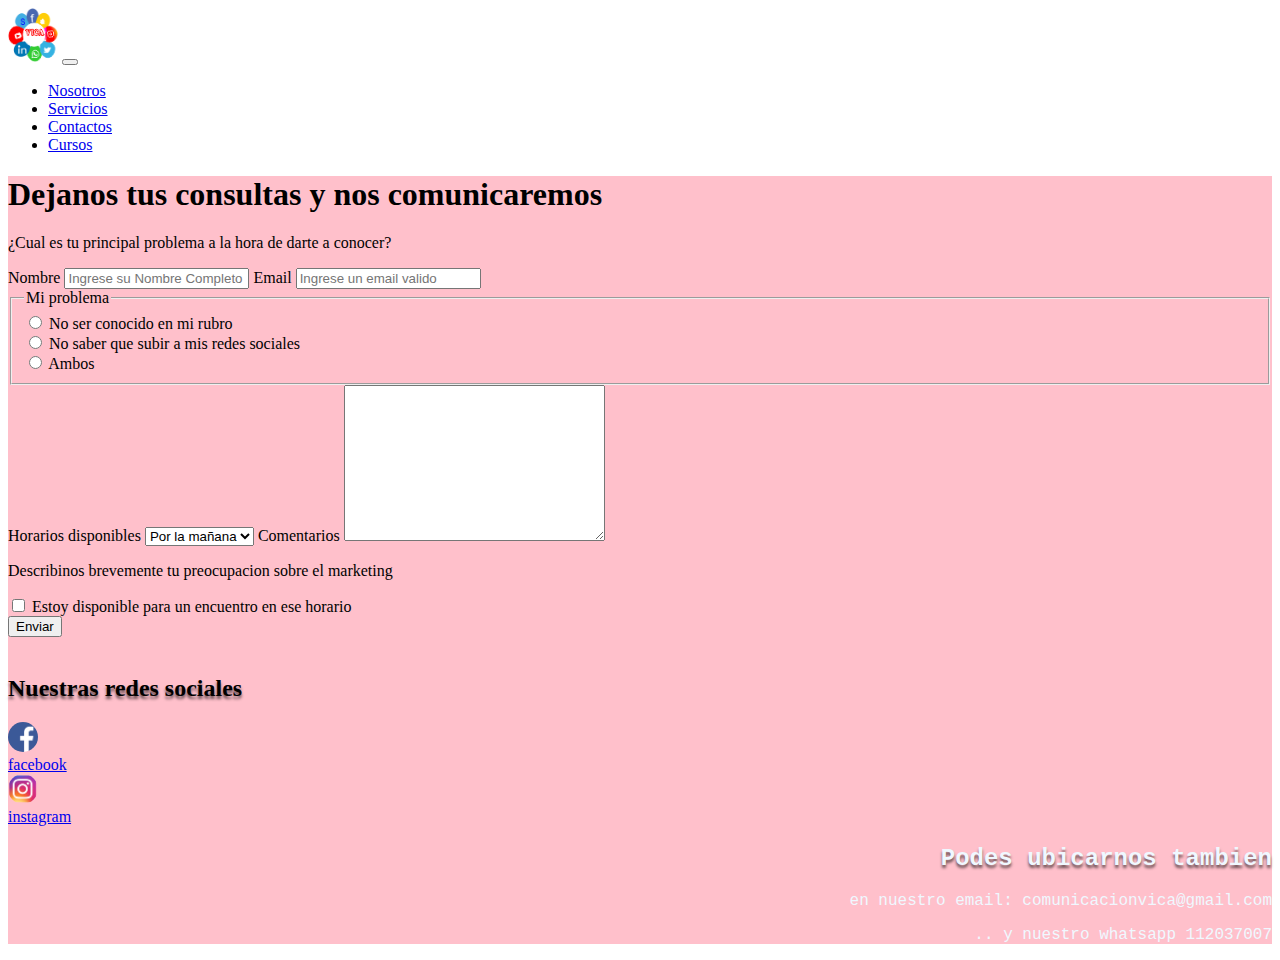
<file: Contacto.html>
<!doctype html>
<html lang="en">
  <head>
    <!-- Required meta tags -->
    <meta charset="utf-8">
    <meta name="viewport" content="width=device-width, initial-scale=1">

    <!-- Bootstrap CSS -->
    <link href="https://cdn.jsdelivr.net/npm/bootstrap@5.0.0-beta1/dist/css/bootstrap.min.css" rel="stylesheet" integrity="sha384-giJF6kkoqNQ00vy+HMDP7azOuL0xtbfIcaT9wjKHr8RbDVddVHyTfAAsrekwKmP1" crossorigin="anonymous">
<link rel="stylessheet" href="css/bootstrap.min.css">
<link rel = "preconnect" href = "https://fonts.gstatic.com">
<link href = "https://fonts.googleapis.com/css2? family = Lobster & display = swap" rel = "hoja de estilo ">
<link rel="stylesheet"href="main.css">

    <title>VICA</title>
  </head>
  <body>

  <!-- navbar -->
  <nav class="navbar navbar-expand-sm navbar-dark bg-danger">
    <div class="container-fluid">
      <a class="navbar-brand"  href="#">
        <img src="IMG/logopeque.1.png" alt="" width="50"></a>
        <button class="navbar-toggler"
         type="button"data-toggle="collase" 
         data-target="#navbarSuppotedContent"
         aria-expanded="false"
         aria-label="Toggle navigation">
          <span class="navbar-toggler-icon"></span>
      </button>
              <!-- contenido a despegar -->
              <div class="collapse navbar-collapse"id="navbarSuppotedContent">
                <ul class="navbar-nav">
                  
                  <li class="item"><a class="nav-link" href="Nosotros.html">Nosotros</a></li>
                  <li class="item"><a class="nav-link" href="Servicios.html">Servicios</a></li>
                  <li class="item"><a class="nav-link" href="Contacto.html">Contactos</a></li>
                  <li class="item"><a class="nav-link" href="Cursos.html">Cursos</a></li>            
              </ul>
            </div>
      </div>
  </nav>
<!-- centro -->

<div id="cursos">
  <div class="container -expand-sm bg-light green ">
    <div class="row pt-10">
      <h1 class="text-danger">Dejanos tus consultas y nos comunicaremos </h1>

    
    
        <header class="speaker-form-header">
             <p>¿Cual es tu principal problema a la hora de darte a conocer?</p>
        </header>
        <form action="procesar.php" method="GET" class="speaker-form">
            <div class="form-row">
                <label for="name">Nombre</label>
                <input id="name" type="text" name="nombre" placeholder="Ingrese su Nombre Completo">
                <label for="email">Email</label>
                <input type="email" name="email" id="email" placeholder="Ingrese un email valido">
                <fieldset class="legacy-form-row">
                    <legend>Mi problema</legend>
                    <div>
                    <input type="radio" name="talk-type" id="talk-type-1" value="No ser reconocido en mi rubro">
                    <label for="talk-type-2" class="radio-label">No ser conocido en mi rubro</label>
                    </div>
                    <div>
                    <input type="radio" name="talk-type" id="talk-type-2" value="No saber que subir a mis redes sociales">
                    <label for="talk-type-2" class="radio-label">No saber que subir a mis redes sociales</label>
                    </div>
                    <div>
                      <input type="radio" name="talk-type" id="talk-type-3" value="Ambos">
                      <label for="talk-type-2" class="radio-label">Ambos</label>
                      </div>
                    
                </fieldset>
                <label for="schedule">Horarios disponibles</label>
                <select name="schedule" id="schedule">
                    <option value="am">Por la mañana</option>
                    <option value="Pm">Por la Tarde</option>
                </select>
                <label for="comments">Comentarios</label>
                <textarea name="" id="comments" cols="30" rows="10"></textarea>
                <p class="description">Describinos brevemente tu preocupacion sobre el marketing</p>
                <div>
                <input type="checkbox" name="available" id="available">
                <label for="" class="checkbox-label">Estoy disponible para un encuentro  en ese horario</label>
                </div>
                <button type="submit" class="btn btn-primary">Enviar</button>
                
                
            </div>
            
    
        </form>
        <br>
        <div class="container">
          <div class="row pt-10">
            <h2 class="text center text-white text-shadow">Nuestras redes sociales </h2>
  
          </div>
          <div class="row" row-cols-2 row-cols-sm-2>
          <div class="col-sm">
            <img src="IMG/face.png" alt="logo de facebook" class="w-20 redes">
            <div class="text-left"><span class="redes-name"><a href="https://www.facebook.com/VICA-105917627789018">facebook</span></a></div>
          </div>
        </div>
        <div class="col-sm">
          <img src="IMG/ig.png" alt="logo de instagram" class="w-20 redes" >
          <div class="text-left"><span class="redes-name"><a href="https://www.instagram.com/patryvica/">instagram</span></a></div>
        </div>
        <div class="text-right">
          <h2 class="text-right text-white text-shadow bg-danger">Podes ubicarnos tambien  </h2>
          <div class="text-danger">
          <p> en nuestro email: comunicacionvica@gmail.com</p>
          <p>.. y nuestro whatsapp 112037007</p>
        </div>

        </div>
      </div>
      
    
        
      </div>
    </div>
      </div> 
    </body>
    </html>
    

    

    

    <!-- script Separados-->
    
    <script src="https://cdn.jsdelivr.net/npm/@popperjs/core@2.5.4/dist/umd/popper.min.js" integrity="sha384-q2kxQ16AaE6UbzuKqyBE9/u/KzioAlnx2maXQHiDX9d4/zp8Ok3f+M7DPm+Ib6IU" crossorigin="anonymous"></script>
    <script src="https://cdn.jsdelivr.net/npm/bootstrap@5.0.0-beta1/dist/js/bootstrap.min.js" integrity="sha384-pQQkAEnwaBkjpqZ8RU1fF1AKtTcHJwFl3pblpTlHXybJjHpMYo79HY3hIi4NKxyj" crossorigin="anonymous"></script>
    
  </body>
  </html>
</file>
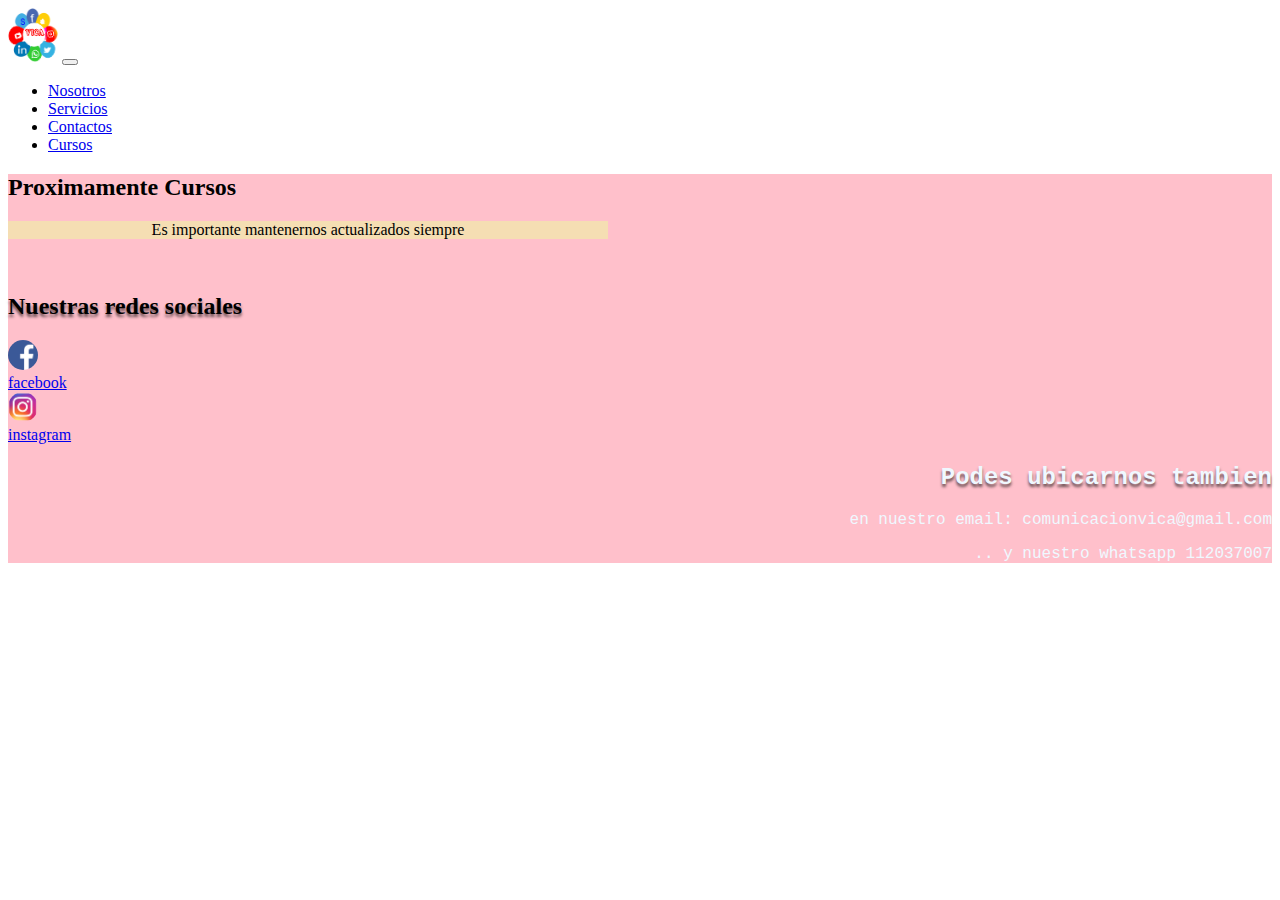
<file: Cursos.html>
<!doctype html>
<html lang="en">
  <head>
    <!-- Required meta tags -->
    <meta charset="utf-8">
    <meta name="viewport" content="width=device-width, initial-scale=1">

    <!-- Bootstrap CSS -->
    <link href="https://cdn.jsdelivr.net/npm/bootstrap@5.0.0-beta1/dist/css/bootstrap.min.css" rel="stylesheet" integrity="sha384-giJF6kkoqNQ00vy+HMDP7azOuL0xtbfIcaT9wjKHr8RbDVddVHyTfAAsrekwKmP1" crossorigin="anonymous">
<link rel="stylessheet" href="css/bootstrap.min.css">
<link rel="stylesheet"href="main.css">

    <title>VICA</title>
  </head>
  <body >

  <!-- navbar -->
  <nav class="navbar navbar-expand-sm navbar-dark bg-danger">
    <div class="container-fluid">
      <a class="navbar-brand"  href="#">
        <img src="IMG/logopeque.1.png" alt="" width="50"></a>
        <button class="navbar-toggler"
         type="button"data-toggle="collase" 
         data-target="#navbarSuppotedContent"
         aria-expanded="false"
         aria-label="Toggle navigation">
          <span class="navbar-toggler-icon"></span>
      </button>
              <!-- contenido a despegar -->
              <div class="collapse navbar-collapse"id="navbarSuppotedContent">
                <ul class="navbar-nav">
                  <li class="item"><a class="nav-link" href="Nosotros.html">Nosotros</a></li>
                  <li class="item"><a class="nav-link" href="Servicios.html">Servicios</a></li>
                  <li class="item"><a class="nav-link" href="Contacto.html">Contactos</a></li>
                  <li class="item"><a class="nav-link" href="Cursos.html">Cursos</a></li>            
              </ul>
            </div>
      </div>
  </nav>
  <!-- centro -->
  <div id="cursos">
    <div class="container bg-warning ">
      <div class="row pt-5">
        <h2 class="text-center pb-5 pt-5 h1">Proximamente Cursos</h2>
 

  
  
  
  
   <p class="cursos" >Es importante mantenernos actualizados siempre</p>

  </div>


<footer>
  <br>
  <div class="container">
    <div class="row">
      <h2 class="text center text-white text-shadow">Nuestras redes sociales </h2>

    </div>
    <div class="row" row-cols-2 row-cols-sm-2>
    <div class="col-sm">
      <img src="IMG/face.png" alt="logo de facebook" class="w-20 redes">
      <div class="text-left"><span class="redes-name"><a href="https://www.facebook.com/VICA-105917627789018">facebook</span></a></div>
    </div>
  </div>
  <div class="col-sm">
    <img src="IMG/ig.png" alt="logo de instagram" class="w-20 redes" >
    <div class="text-left"><span class="redes-name"><a href="https://www.instagram.com/patryvica/">instagram</span></a></div>
  </div>
  <div class="text-right">
    <h2 class="text-right text-white text-shadow bg-danger">Podes ubicarnos tambien  </h2>
    <div class="text-danger">
    <p> en nuestro email: comunicacionvica@gmail.com</p>
    <p>.. y nuestro whatsapp 112037007</p>
  </div>

  </div>
</div>



<!-- script Separados-->

<script src="https://cdn.jsdelivr.net/npm/@popperjs/core@2.5.4/dist/umd/popper.min.js" integrity="sha384-q2kxQ16AaE6UbzuKqyBE9/u/KzioAlnx2maXQHiDX9d4/zp8Ok3f+M7DPm+Ib6IU" crossorigin="anonymous"></script>
<script src="https://cdn.jsdelivr.net/npm/bootstrap@5.0.0-beta1/dist/js/bootstrap.min.js" integrity="sha384-pQQkAEnwaBkjpqZ8RU1fF1AKtTcHJwFl3pblpTlHXybJjHpMYo79HY3hIi4NKxyj" crossorigin="anonymous"></script>
</footer>
  </body>
  </html>
</file>
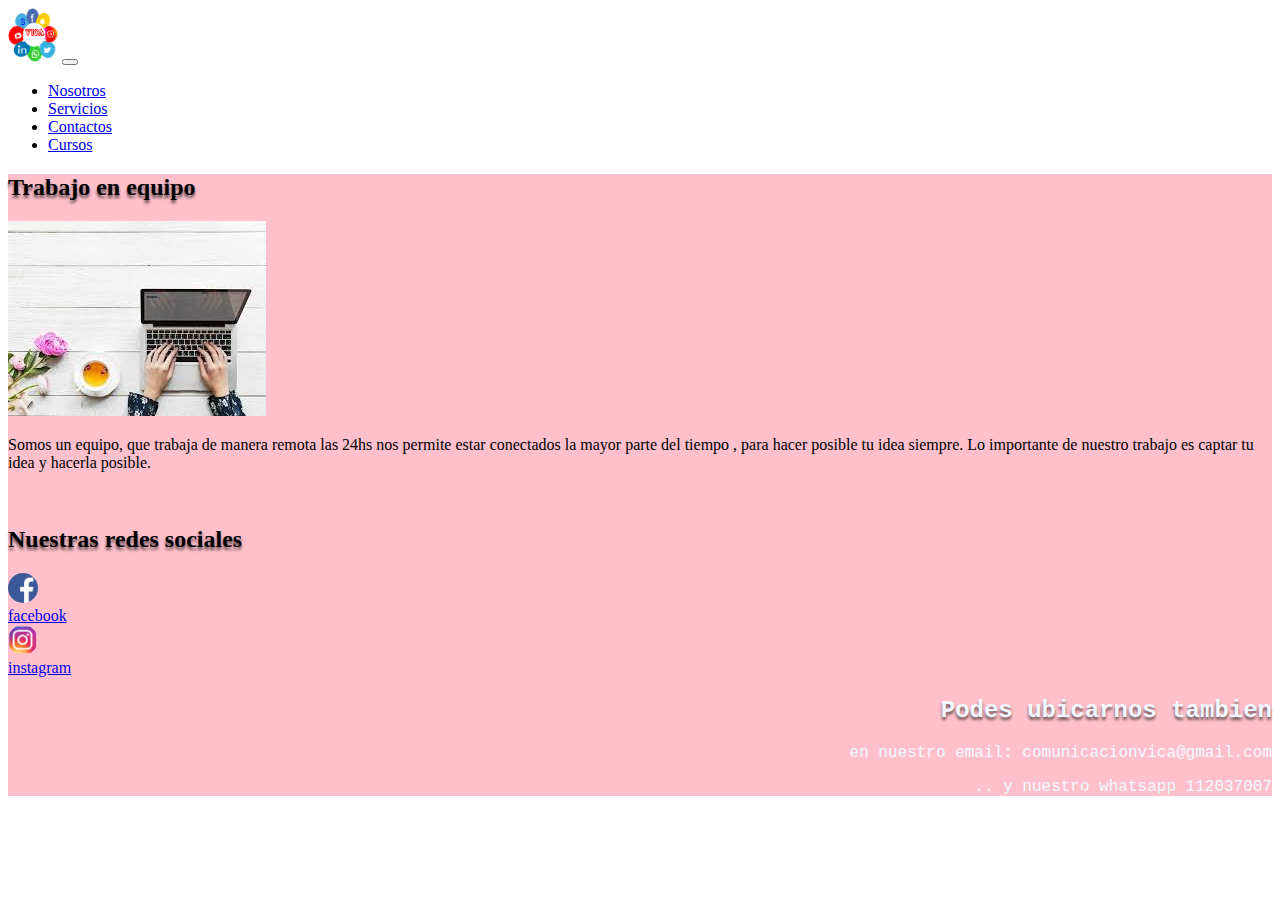
<file: Nosotros.html>
<!doctype html>
<html lang="en">
  <head>
    <!-- Required meta tags -->
    <meta charset="utf-8">
    <meta name="viewport" content="width=device-width, initial-scale=1">

    <!-- Bootstrap CSS -->
    <link href="https://cdn.jsdelivr.net/npm/bootstrap@5.0.0-beta1/dist/css/bootstrap.min.css" rel="stylesheet" integrity="sha384-giJF6kkoqNQ00vy+HMDP7azOuL0xtbfIcaT9wjKHr8RbDVddVHyTfAAsrekwKmP1" crossorigin="anonymous">
<link rel="stylessheet" href="css/bootstrap.min.css">
<link rel="stylesheet"href="main.css">

    <title>VICA</title>
  </head>
  <body>

  <!-- navbar -->
  <nav class="navbar navbar-expand-sm navbar-dark bg-danger">
    <div class="container-fluid">
      <a class="navbar-brand"  href="#">
        <img src="IMG/logopeque.1.png" alt="" width="50"></a>
        <button class="navbar-toggler"
         type="button"data-toggle="collase" 
         data-target="#navbarSuppotedContent"
         aria-expanded="false"
         aria-label="Toggle navigation">
          <span class="navbar-toggler-icon"></span>
      </button>
              <!-- contenido a despegar -->
              <div class="collapse navbar-collapse"id="navbarSuppotedContent">
                <ul class="navbar-nav">
                  
                  <li class="item"><a class="nav-link" href="Nosotros.html">Nosotros</a></li>
                  <li class="item"><a class="nav-link" href="Servicios.html">Servicios</a></li>
                  <li class="item"><a class="nav-link" href="Contacto.html">Contactos</a></li>
                  <li class="item"><a class="nav-link" href="Cursos.html">Cursos</a></li>            
              </ul>
            </div>
      </div>
  </nav>
  <!-- centro -->
  <div class="container">
    <div class="row">
      <h2 class="text center text-white text-shadow">Trabajo en equipo </h2>
  <img src="IMG/images1.jpg" class="img-center " alt="trabajando con la compu">
  <p> Somos un equipo, que trabaja de manera remota las 24hs nos permite estar conectados la mayor parte del tiempo , para hacer posible tu idea siempre.
    Lo importante de nuestro trabajo es captar tu idea y hacerla posible.
  </p>
  <br>

  <div class="container">
    <div class="row">
      <h2 class="text center text-white text-shadow">Nuestras redes sociales </h2>

    </div>
    <div class="row" row-cols-2 row-cols-sm-2>
    <div class="col-sm">
      <img src="IMG/face.png" alt="logo de facebook" class="w-20 redes">
      <div class="text-left"><span class="redes-name"><a href="https://www.facebook.com/VICA-105917627789018">facebook</span></a></div>
    </div>
  </div>
  <div class="col-sm">
    <img src="IMG/ig.png" alt="logo de instagram" class="w-20 redes" >
    <div class="text-left"><span class="redes-name"><a href="https://www.instagram.com/patryvica/">instagram</span></a></div>
  </div>
  <div class="text-right">
    <h2 class="text-right text-white text-shadow bg-danger">Podes ubicarnos tambien  </h2>
    <div class="text-danger">
    <p> en nuestro email: comunicacionvica@gmail.com</p>
    <p>.. y nuestro whatsapp 112037007</p>
  </div>

  </div>
</div>


  
</div>
</div>
</div> 

  
    
  
      
   
    

    

    

    <!-- script Separados-->
    
    <script src="https://cdn.jsdelivr.net/npm/@popperjs/core@2.5.4/dist/umd/popper.min.js" integrity="sha384-q2kxQ16AaE6UbzuKqyBE9/u/KzioAlnx2maXQHiDX9d4/zp8Ok3f+M7DPm+Ib6IU" crossorigin="anonymous"></script>
    <script src="https://cdn.jsdelivr.net/npm/bootstrap@5.0.0-beta1/dist/js/bootstrap.min.js" integrity="sha384-pQQkAEnwaBkjpqZ8RU1fF1AKtTcHJwFl3pblpTlHXybJjHpMYo79HY3hIi4NKxyj" crossorigin="anonymous"></script>
    
  </body>
  </html>
</file>
<file: main.css>
.h1{
    font font-family:'Lobster', cursiva; 
    

}
.opcion{
    background color: ;

}
#opcion::after{
    content:;
    background-color:transparent;
    display:block;
    height:20px;
    width:50px;
    margin:0 auto;
    position:relative;
    left:auto;
    margin-top:-40px;

}
#hoy{
    background-color:rgb(219,26,26);
    position:relative;
    margin-top:-20;
    z-index:10;
    box-shadow:0 0 10px rgba(0,0,0,0,0.5);

}
#hoy img{
    position:relative;
    margin-top:-30px;
}
.text-shadow{
    text-shadow:0 3px 3px rgba(0,0,0,0.6);


}
#separador-opcion{
    width:100%;
    flex-flow:hidden;
    position:relative;
    z-index: 2;
}
.card-border{
    border:solid10px; white;
border-radius:20px;
overflow:hidden;
transition:allease-out 0.2S;

}
.card-border:hover{
    transform:scale(1.05);


}
#opcion{
    background:rgb(255,255,255);
    background:linear-gradient(0deg,rgba(255,255,255,1)0%,)
    background-repeat:repeat-x;
    background-size:75%;
    margin-top:-20px;
}
#separator-redes{
    width:100%;
    overflow:hidden;
    position: relative;
    z-index: 2;

}
#separator-redes.content{
    background:red;
    width: 110%;
    height: 100%;
    margin-left:-5% ;
    border-top-left-radius:50% ;
    border-top-right-radius: 50%;
}
#redes {
    background:pink;
    background-repeat: no-repeat,repeat;
    background-position: bottom left,center center;
    background-size:20%, auto ;
}
.redes{
    width: 30px;
    height: 30px;
    border-radius: 35px;
    cursor:pointer;
transition:allease-out 0.2s;


}
.redes:hover{
    transform:scale(1.05);
}
.img{
    width: 300px;
    height: 300px;
    border-radius: 35px; 
}
.container{
    background:pink;
}
.cursos{
    background:wheat;
    width:600px;
    height: 400;
     font-family: 'Redressed', cursive;
    text-align: center;
}

.text-right{
    color: aliceblue;
    font-family: 'Courier New', Courier, monospace;
    text-align: right;
}
</file>
